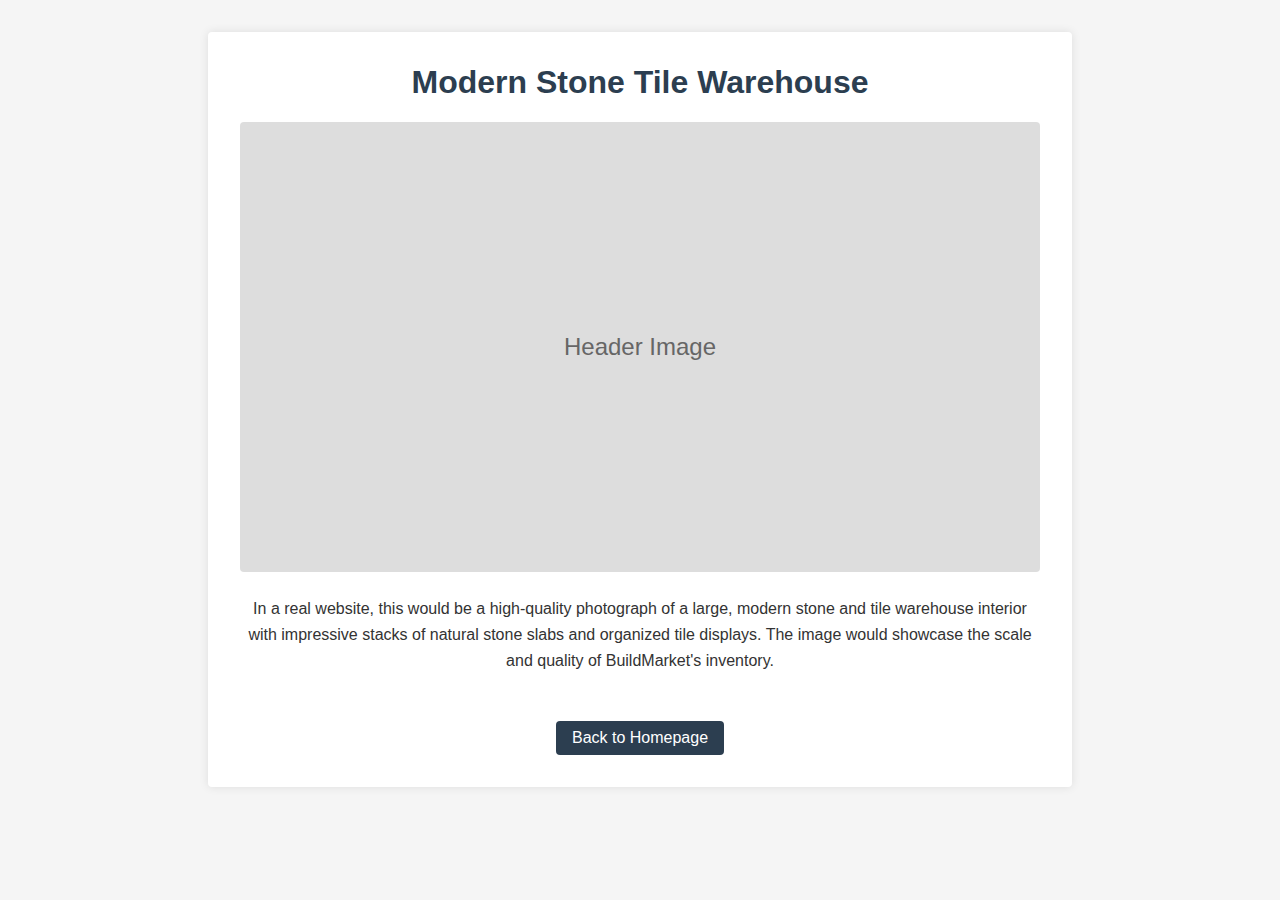
<file: images/buildmarket/header.jpg.html>
<!DOCTYPE HTML>
<!--
	Image placeholder for university assignment
	This represents a header.jpg file that would be here in a real site
-->
<html>
	<head>
		<title>Header Image - BuildMarket Australia</title>
		<meta charset="utf-8" />
		<meta name="viewport" content="width=device-width, initial-scale=1, user-scalable=no" />
		<style>
			body {
				font-family: Arial, sans-serif;
				margin: 0;
				padding: 2em;
				background: #f5f5f5;
				color: #333;
				text-align: center;
			}
			.image-container {
				max-width: 800px;
				margin: 0 auto;
				background: #fff;
				padding: 2em;
				box-shadow: 0 0 10px rgba(0,0,0,0.1);
				border-radius: 4px;
			}
			.image-placeholder {
				background: #ddd;
				width: 100%;
				padding-top: 56.25%; /* 16:9 Aspect Ratio */
				position: relative;
				margin-bottom: 1em;
				display: flex;
				align-items: center;
				justify-content: center;
				color: #666;
				font-size: 1.5em;
				border-radius: 4px;
			}
			.image-placeholder:before {
				content: "Header Image";
				position: absolute;
				top: 50%;
				transform: translateY(-50%);
			}
			h1 {
				margin-top: 0;
				color: #2c3e50;
			}
			p {
				line-height: 1.6;
			}
			.back-link {
				margin-top: 2em;
				display: inline-block;
				padding: 0.5em 1em;
				background: #2c3e50;
				color: #fff;
				text-decoration: none;
				border-radius: 4px;
			}
		</style>
	</head>
	<body>
		<div class="image-container">
			<h1>Modern Stone Tile Warehouse</h1>
			<div class="image-placeholder"></div>
			<p>In a real website, this would be a high-quality photograph of a large, modern stone and tile warehouse interior with impressive stacks of natural stone slabs and organized tile displays. The image would showcase the scale and quality of BuildMarket's inventory.</p>
			<a href="../../index.html" class="back-link">Back to Homepage</a>
		</div>
	</body>
</html>
</file>
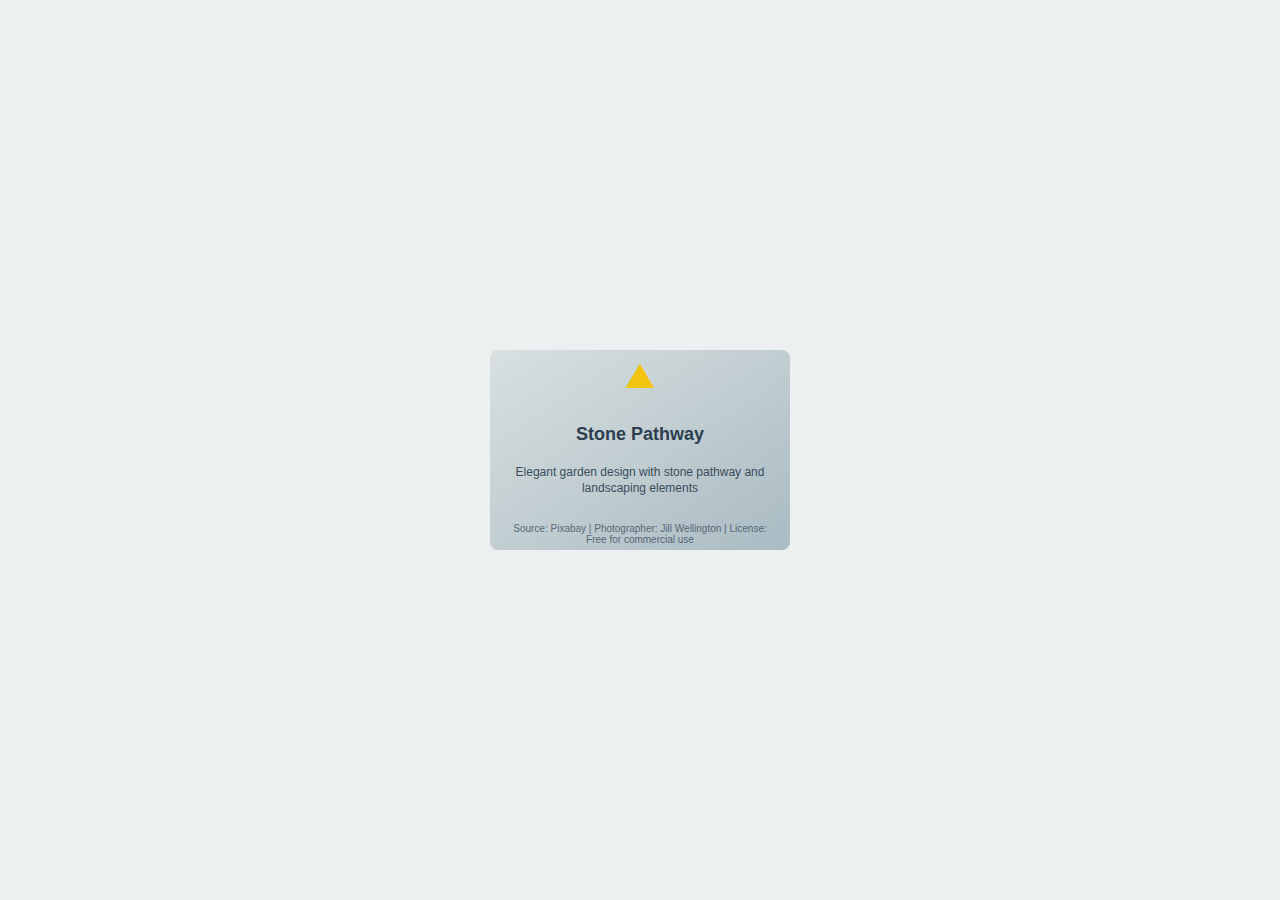
<file: images/buildmarket/landscape-project.jpg.html>
<!DOCTYPE html>
<html>
<head>
    <title>Landscape Project Image Placeholder</title>
    <style>
        body {
            margin: 0;
            padding: 0;
            display: flex;
            justify-content: center;
            align-items: center;
            height: 100vh;
            background-color: #ECF0F1;
            color: #2C3E50;
            font-family: 'Arial', sans-serif;
            text-align: center;
        }
        .placeholder {
            width: 300px;
            height: 200px;
            display: flex;
            flex-direction: column;
            justify-content: center;
            align-items: center;
            background: linear-gradient(to bottom right, #d8e0e0, #aabbc3);
            border-radius: 8px;
            padding: 20px;
            box-sizing: border-box;
        }
        .icon {
            font-size: 36px;
            margin-bottom: 15px;
            color: #F1C40F;
        }
        h1 {
            font-size: 18px;
            margin-bottom: 8px;
        }
        p {
            font-size: 12px;
            max-width: 250px;
            opacity: 0.9;
            line-height: 1.3;
        }
        .footer {
            margin-top: 15px;
            font-size: 10px;
            opacity: 0.7;
        }
    </style>
</head>
<body>
    <div class="placeholder">
        <div class="icon">&#9968;</div>
        <h1>Stone Pathway</h1>
        <p>Elegant garden design with stone pathway and landscaping elements</p>
        <div class="footer">
            Source: Pixabay | Photographer: Jill Wellington | License: Free for commercial use
        </div>
    </div>
</body>
</html>
</file>
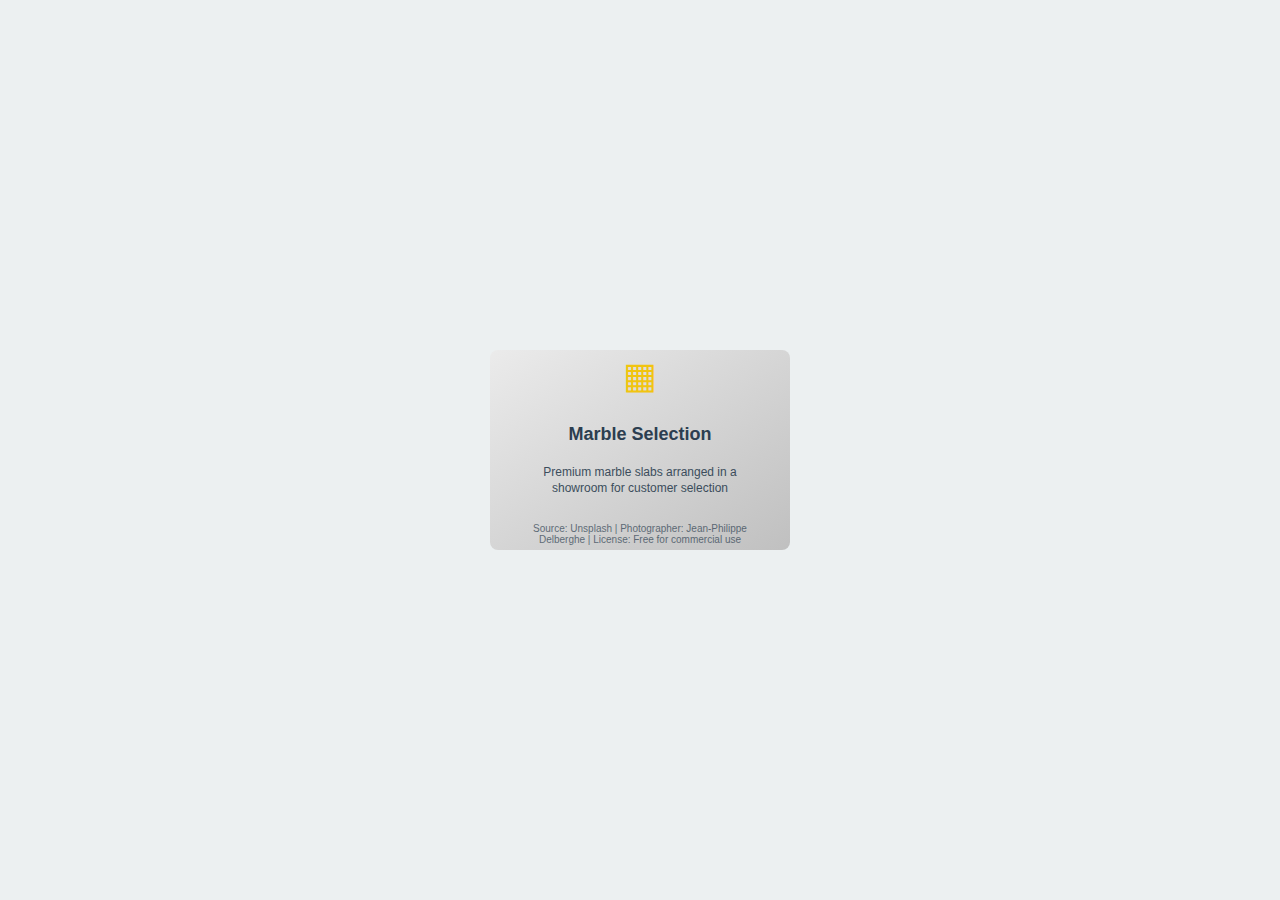
<file: images/buildmarket/marble-selection.jpg.html>
<!DOCTYPE html>
<html>
<head>
    <title>Marble Selection Image Placeholder</title>
    <style>
        body {
            margin: 0;
            padding: 0;
            display: flex;
            justify-content: center;
            align-items: center;
            height: 100vh;
            background-color: #ECF0F1;
            color: #2C3E50;
            font-family: 'Arial', sans-serif;
            text-align: center;
        }
        .placeholder {
            width: 300px;
            height: 200px;
            display: flex;
            flex-direction: column;
            justify-content: center;
            align-items: center;
            background: linear-gradient(to bottom right, #ebebeb, #c0c0c0);
            border-radius: 8px;
            padding: 20px;
            box-sizing: border-box;
        }
        .icon {
            font-size: 36px;
            margin-bottom: 15px;
            color: #F1C40F;
        }
        h1 {
            font-size: 18px;
            margin-bottom: 8px;
        }
        p {
            font-size: 12px;
            max-width: 250px;
            opacity: 0.9;
            line-height: 1.3;
        }
        .footer {
            margin-top: 15px;
            font-size: 10px;
            opacity: 0.7;
        }
    </style>
</head>
<body>
    <div class="placeholder">
        <div class="icon">&#9638;</div>
        <h1>Marble Selection</h1>
        <p>Premium marble slabs arranged in a showroom for customer selection</p>
        <div class="footer">
            Source: Unsplash | Photographer: Jean-Philippe Delberghe | License: Free for commercial use
        </div>
    </div>
</body>
</html>
</file>
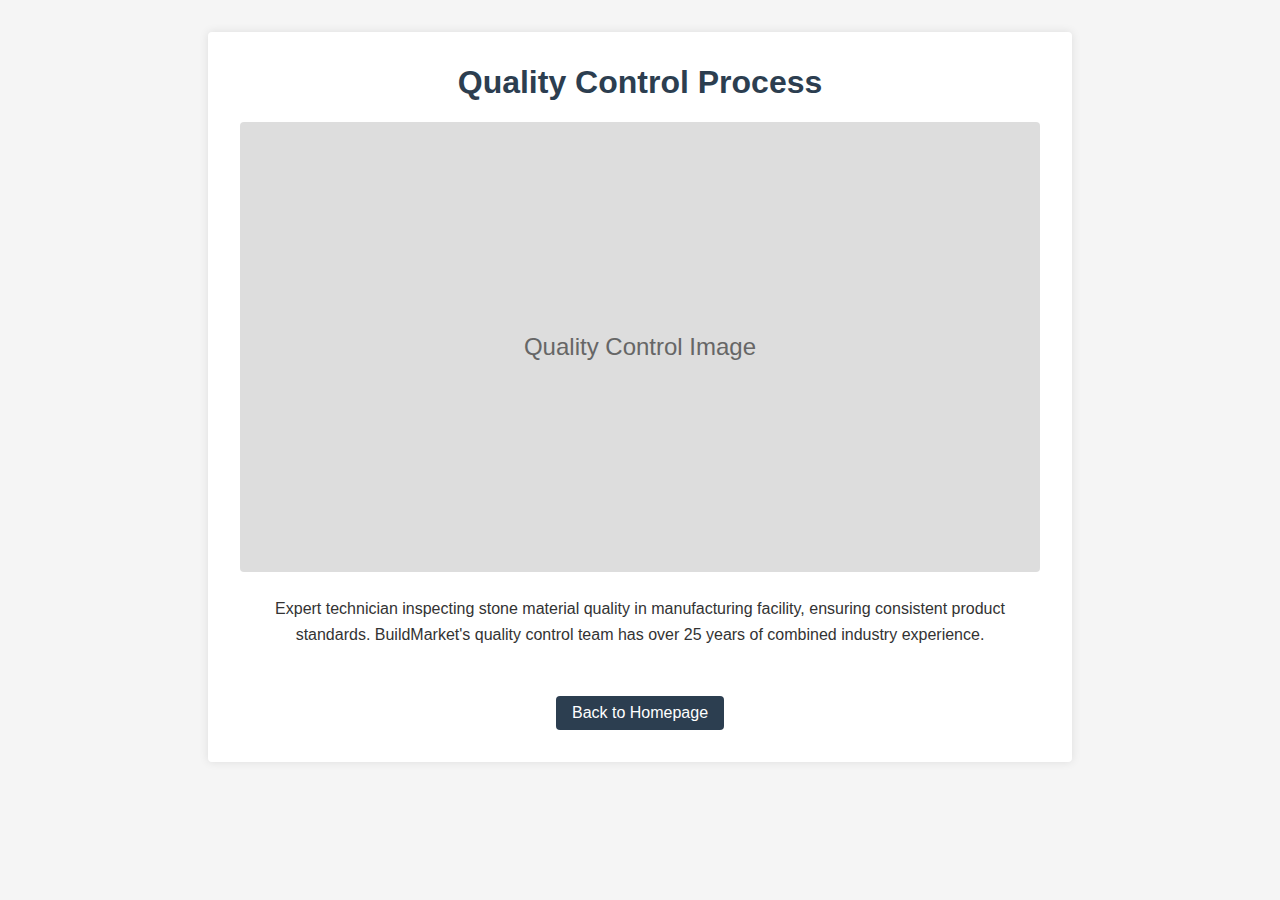
<file: images/buildmarket/quality-control.jpg.html>
<!DOCTYPE HTML>
<!--
	Image placeholder for university assignment
	This represents a quality-control.jpg file that would be here in a real site
-->
<html>
	<head>
		<title>Quality Control Image - BuildMarket Australia</title>
		<meta charset="utf-8" />
		<meta name="viewport" content="width=device-width, initial-scale=1, user-scalable=no" />
		<style>
			body {
				font-family: Arial, sans-serif;
				margin: 0;
				padding: 2em;
				background: #f5f5f5;
				color: #333;
				text-align: center;
			}
			.image-container {
				max-width: 800px;
				margin: 0 auto;
				background: #fff;
				padding: 2em;
				box-shadow: 0 0 10px rgba(0,0,0,0.1);
				border-radius: 4px;
			}
			.image-placeholder {
				background: #ddd;
				width: 100%;
				padding-top: 56.25%; /* 16:9 Aspect Ratio */
				position: relative;
				margin-bottom: 1em;
				display: flex;
				align-items: center;
				justify-content: center;
				color: #666;
				font-size: 1.5em;
				border-radius: 4px;
			}
			.image-placeholder:before {
				content: "Quality Control Image";
				position: absolute;
				top: 50%;
				transform: translateY(-50%);
			}
			h1 {
				margin-top: 0;
				color: #2c3e50;
			}
			p {
				line-height: 1.6;
			}
			.back-link {
				margin-top: 2em;
				display: inline-block;
				padding: 0.5em 1em;
				background: #2c3e50;
				color: #fff;
				text-decoration: none;
				border-radius: 4px;
			}
		</style>
	</head>
	<body>
		<div class="image-container">
			<h1>Quality Control Process</h1>
			<div class="image-placeholder"></div>
			<p>Expert technician inspecting stone material quality in manufacturing facility, ensuring consistent product standards. BuildMarket's quality control team has over 25 years of combined industry experience.</p>
			<a href="../../index.html" class="back-link">Back to Homepage</a>
		</div>
	</body>
</html>
</file>
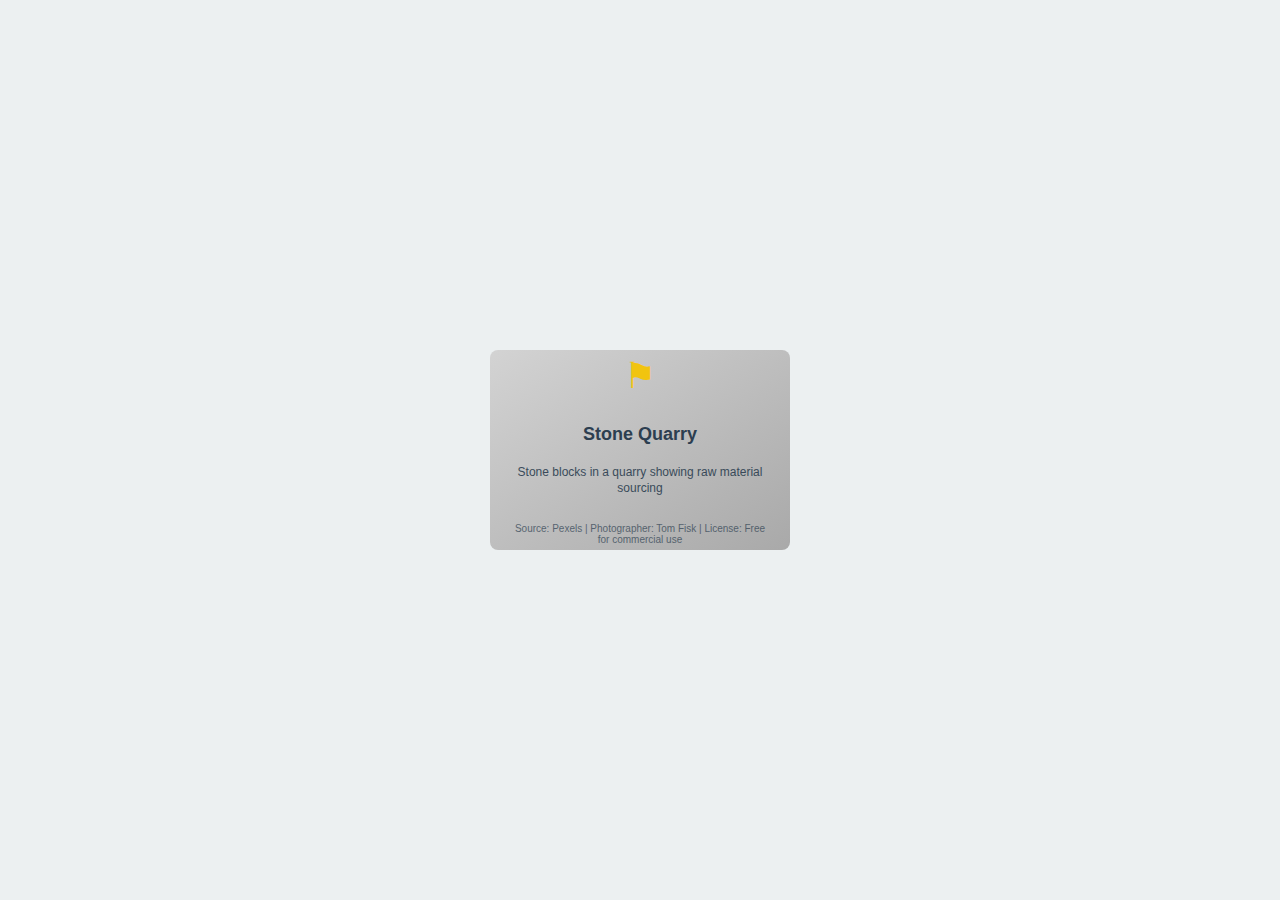
<file: images/buildmarket/stone-yard.jpg.html>
<!DOCTYPE html>
<html>
<head>
    <title>Stone Yard Image Placeholder</title>
    <style>
        body {
            margin: 0;
            padding: 0;
            display: flex;
            justify-content: center;
            align-items: center;
            height: 100vh;
            background-color: #ECF0F1;
            color: #2C3E50;
            font-family: 'Arial', sans-serif;
            text-align: center;
        }
        .placeholder {
            width: 300px;
            height: 200px;
            display: flex;
            flex-direction: column;
            justify-content: center;
            align-items: center;
            background: linear-gradient(to bottom right, #d3d3d3, #a9a9a9);
            border-radius: 8px;
            padding: 20px;
            box-sizing: border-box;
        }
        .icon {
            font-size: 36px;
            margin-bottom: 15px;
            color: #F1C40F;
        }
        h1 {
            font-size: 18px;
            margin-bottom: 8px;
        }
        p {
            font-size: 12px;
            max-width: 250px;
            opacity: 0.9;
            line-height: 1.3;
        }
        .footer {
            margin-top: 15px;
            font-size: 10px;
            opacity: 0.7;
        }
    </style>
</head>
<body>
    <div class="placeholder">
        <div class="icon">&#9873;</div>
        <h1>Stone Quarry</h1>
        <p>Stone blocks in a quarry showing raw material sourcing</p>
        <div class="footer">
            Source: Pexels | Photographer: Tom Fisk | License: Free for commercial use
        </div>
    </div>
</body>
</html>
</file>
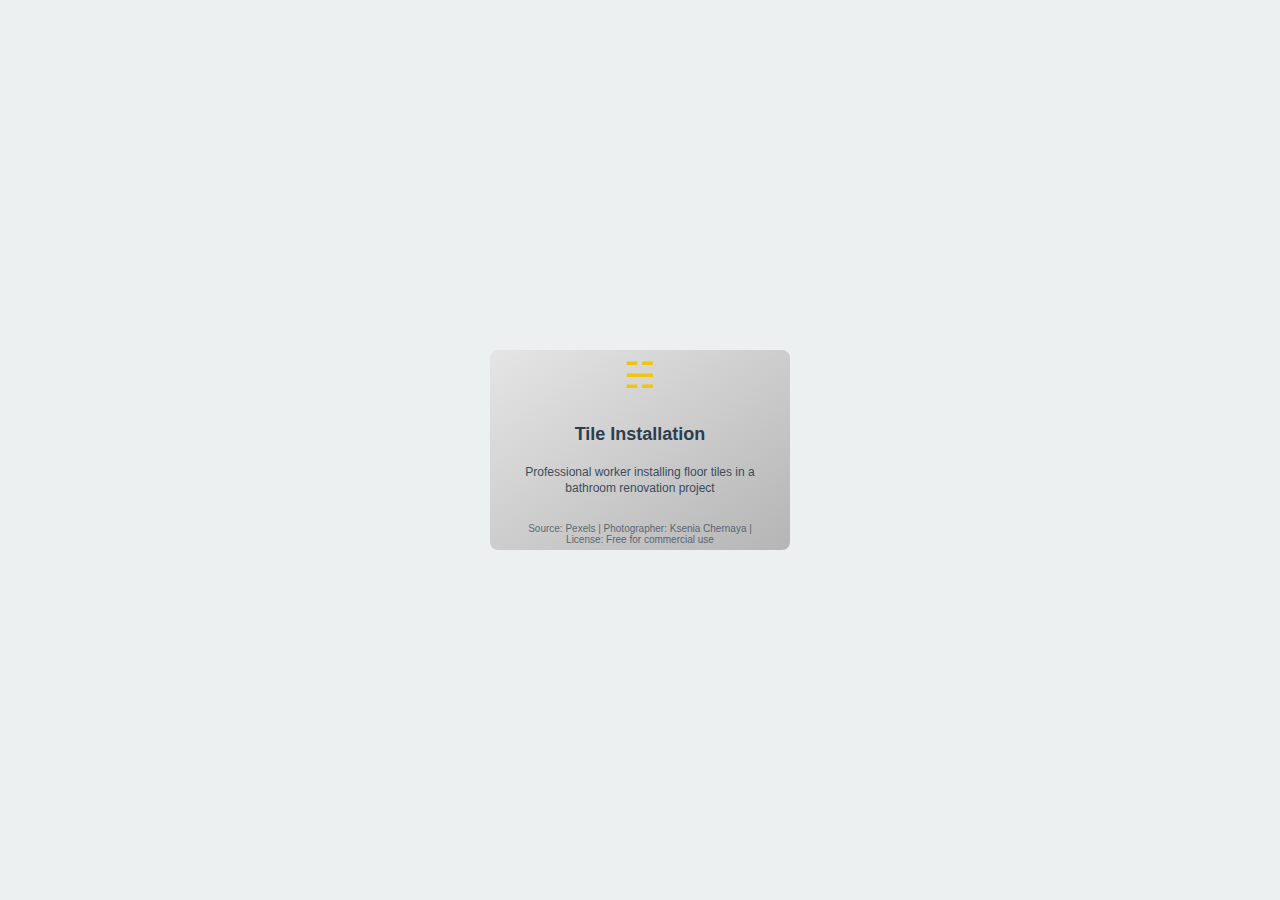
<file: images/buildmarket/tile-installation.jpg.html>
<!DOCTYPE html>
<html>
<head>
    <title>Tile Installation Image Placeholder</title>
    <style>
        body {
            margin: 0;
            padding: 0;
            display: flex;
            justify-content: center;
            align-items: center;
            height: 100vh;
            background-color: #ECF0F1;
            color: #2C3E50;
            font-family: 'Arial', sans-serif;
            text-align: center;
        }
        .placeholder {
            width: 300px;
            height: 200px;
            display: flex;
            flex-direction: column;
            justify-content: center;
            align-items: center;
            background: linear-gradient(to bottom right, #e5e5e5, #b5b5b5);
            border-radius: 8px;
            padding: 20px;
            box-sizing: border-box;
        }
        .icon {
            font-size: 36px;
            margin-bottom: 15px;
            color: #F1C40F;
        }
        h1 {
            font-size: 18px;
            margin-bottom: 8px;
        }
        p {
            font-size: 12px;
            max-width: 250px;
            opacity: 0.9;
            line-height: 1.3;
        }
        .footer {
            margin-top: 15px;
            font-size: 10px;
            opacity: 0.7;
        }
    </style>
</head>
<body>
    <div class="placeholder">
        <div class="icon">&#9781;</div>
        <h1>Tile Installation</h1>
        <p>Professional worker installing floor tiles in a bathroom renovation project</p>
        <div class="footer">
            Source: Pexels | Photographer: Ksenia Chernaya | License: Free for commercial use
        </div>
    </div>
</body>
</html>
</file>
